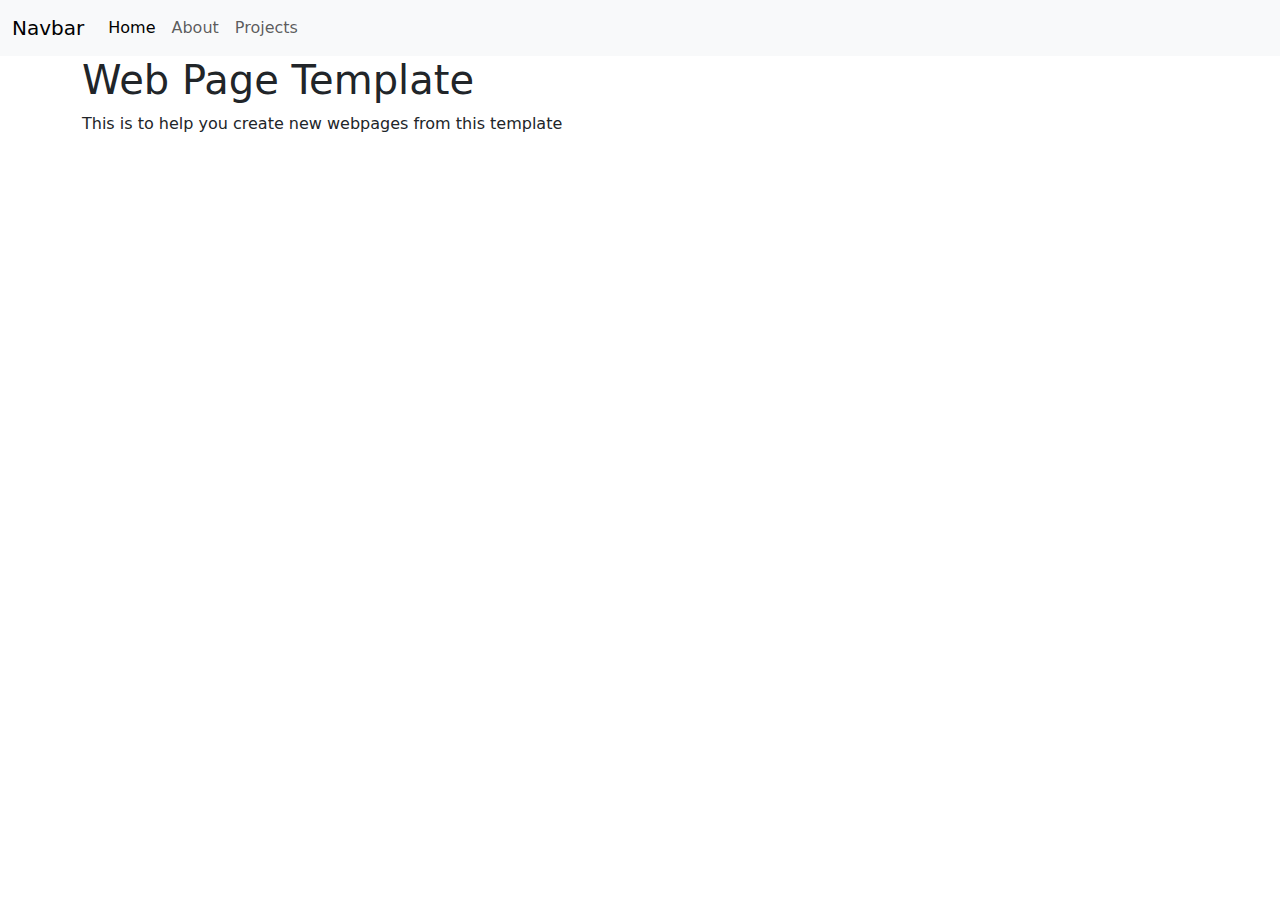
<file: index.html>
<!doctype html>
<html lang="en">

<head>
    <meta charset="utf-8">
    <meta name="viewport" content="width=device-width, initial-scale=1">
    <title>Web Page Template</title>

    <!-- Bootstrap CSS -->
    <link href="https://cdn.jsdelivr.net/npm/bootstrap@5.3.3/dist/css/bootstrap.min.css" rel="stylesheet">

    <!-- jQuery (needed for .load()) -->
    <script src="https://code.jquery.com/jquery-3.7.1.min.js"></script>
</head>

<body>

    <!-- Navbar gets injected here -->
    <div id="nav-placeholder"></div>

    <!-- Place Main Content here -->
    <div class="container">
        <h1>Web Page Template</h1>
        <p>This is to help you create new webpages from this template</p>

    </div>

    <script>
        $("#nav-placeholder").load("navbar.html");
    </script>
    <!-- Bootstrap JS must go last -->
    <script src="https://cdn.jsdelivr.net/npm/bootstrap@5.3.3/dist/js/bootstrap.bundle.min.js"></script>
</body>

</html>
</file>
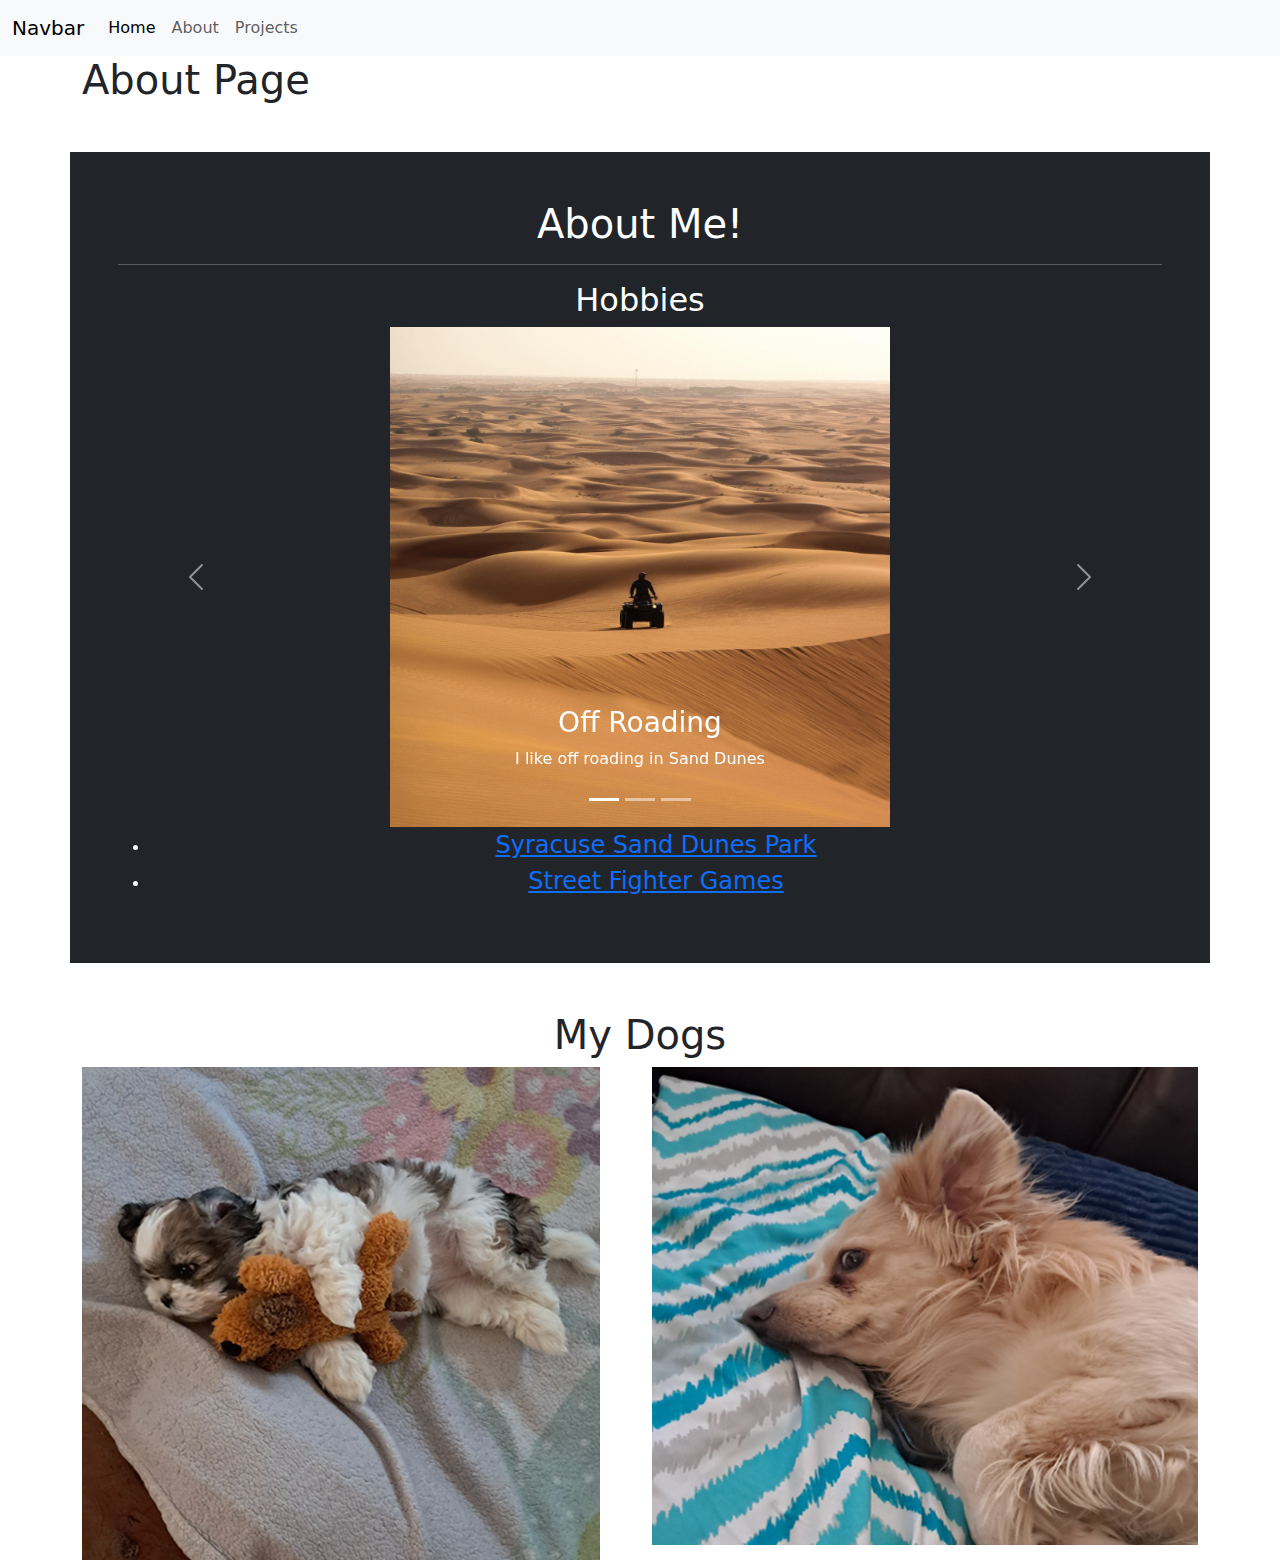
<file: about.html>
<!doctype html>
<html lang="en">

<head>
    <meta charset="utf-8">
    <meta name="viewport" content="width=device-width, initial-scale=1">
    <title>About Page</title>

    <!-- Bootstrap CSS -->
    <link href="https://cdn.jsdelivr.net/npm/bootstrap@5.3.3/dist/css/bootstrap.min.css" rel="stylesheet">

    <!-- jQuery (needed for .load()) -->
    <script src="https://code.jquery.com/jquery-3.7.1.min.js"></script>
</head>

<body>
    <!-- Navbar gets injected here -->
    <div id="nav-placeholder"></div>

    <!-- Place Main Content here -->
    <div class="container">
        <h1>About Page</h1>
    </div>

    <script>
        $("#nav-placeholder").load("navbar.html");
    </script>
    <!-- Bootstrap JS must go last -->
    <script src="https://cdn.jsdelivr.net/npm/bootstrap@5.3.3/dist/js/bootstrap.bundle.min.js"></script>
    <!--Class for Name-->
    <div class="container text-center p-5 my-5 bg-dark text-white">
        <h1>About Me!</h1>
        <hr />
        <!--Carousel for Hobbies-->
        <h2>Hobbies</h2>
        <div id="demo" class="carousel slide" data-bs-ride="carousel">

            <!-- Indicators/dots -->
            <div class="carousel-indicators">
                <button type="button" data-bs-target="#demo" data-bs-slide-to="0" class="active"></button>
                <button type="button" data-bs-target="#demo" data-bs-slide-to="1"></button>
                <button type="button" data-bs-target="#demo" data-bs-slide-to="2"></button>
            </div>

            <!-- The slideshow of my hobbies -->
            <div class="carousel-inner">
                <div class="carousel-item active">
                    <img src="images/offroad.jpg" alt="ATV in sand dunes" width="500" height="500">
                    <div class="carousel-caption">
                        <h3>Off Roading</h3>
                        <p>I like off roading in Sand Dunes</p>
                    </div>
                </div>
                <div class="carousel-item">
                    <img src="images/football.jpg" alt="football" width="500" height="500">
                    <div class="carousel-caption">
                        <h3>Football</h3>
                        <p>I like playing Football with Friends</p>
                    </div>
                </div>
                <div class="carousel-item">
                    <img src="images/videoGames.jpg" alt="Video Game" width="500" height="500">
                    <div class="carousel-caption">
                        <h3>Video Games</h3>
                        <p>I like playing Video Games. Street Fighter was the first video game I played</p>
                    </div>
                </div>
            </div>

            <!-- Left and right arrows -->
            <button class="carousel-control-prev" type="button" data-bs-target="#demo" data-bs-slide="prev">
                <span class="carousel-control-prev-icon"></span>
            </button>
            <button class="carousel-control-next" type="button" data-bs-target="#demo" data-bs-slide="next">
                <span class="carousel-control-next-icon"></span>
            </button>
        </div>
        <ul>
            <li><a href="https://syracusesanddunespark.com/" class=fs-4 target="_blank">Syracuse Sand Dunes Park</a>
            </li>
            <li><a href="https://www.youtube.com/watch?v=bPMChCWfPn8" class=fs-4 target="_blank">Street Fighter Games</a></li>
        </ul>
    </div>
    </div>

    <div class="container text-center">
        <h1>My Dogs</h1>
    </div>
    <div class="container">
        <div class="row">
            <div class="col-md-6">
                <img src="images/Annie.png" class="img-fluid" alt="Picture of my smaller dog Annie">
            </div>
            <div class="col-md-6">
                <img src="images/bingo.png" class="img-fluid" alt="Picture of my bigger dog Bingo">
            </div>
        </div>
    </div>
</body>


</html>
</file>
